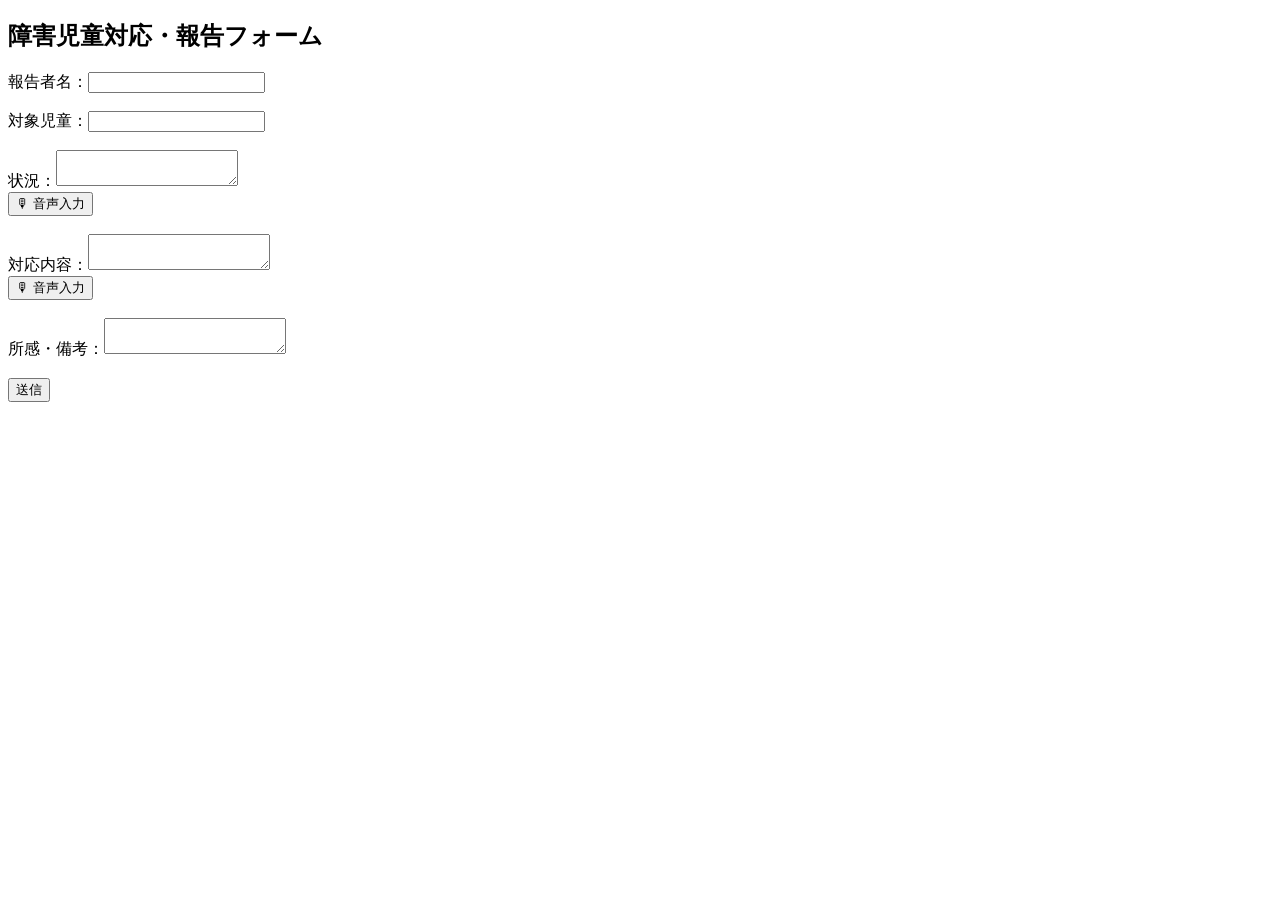
<file: index.html>
<!DOCTYPE html>
<html>
<head>
  <meta charset="UTF-8">
  <title>障害児童対応報告フォーム</title>
</head>
<body>
  <h2>障害児童対応・報告フォーム</h2>
  <form id="reportForm">
    <label>報告者名：<input type="text" name="reporter" required></label><br><br>
    <label>対象児童：<input type="text" name="child"></label><br><br>

    <label>状況：<textarea name="situation" id="situation"></textarea></label><br>
    <button type="button" onclick="startDictation('situation')">🎙 音声入力</button><br><br>

    <label>対応内容：<textarea name="response" id="response"></textarea></label><br>
    <button type="button" onclick="startDictation('response')">🎙 音声入力</button><br><br>

    <label>所感・備考：<textarea name="remarks"></textarea></label><br><br>

    <button type="submit">送信</button>
  </form>

  <p id="status"></p>

  <script>
    const scriptURL = 'https://script.google.com/macros/s/AKfycbwtabzSes51ayP3elRyA21OZKFQSWEqYlRkYCv3nrXxQKL58t_AExpj9uWb_cFa8D55aQ/exec';

    document.getElementById('reportForm').addEventListener('submit', function(e) {
      e.preventDefault();
      const formData = new FormData(this);
      fetch(scriptURL, {
        method: 'POST',
        mode: 'no-cors',
        body: formData
      })
      .then(() => document.getElementById('status').innerText = '送信完了しました')
      .catch(error => document.getElementById('status').innerText = '送信エラー: ' + error);
    });

    function startDictation(fieldId) {
      const recognition = new webkitSpeechRecognition();
      recognition.lang = 'ja-JP';
      recognition.continuous = true; // 長めの認識を可能にする
      recognition.interimResults = false;
      recognition.maxAlternatives = 1;
      recognition.start();

      recognition.onresult = function(event) {
        let finalTranscript = '';
        for (let i = 0; i < event.results.length; ++i) {
          finalTranscript += event.results[i][0].transcript + '\n';
        }
        document.getElementById(fieldId).value = finalTranscript.trim();
      };

      recognition.onerror = function(event) {
        alert('音声認識エラー: ' + event.error);
      };
    }
  </script>
</body>
</html>
</file>
